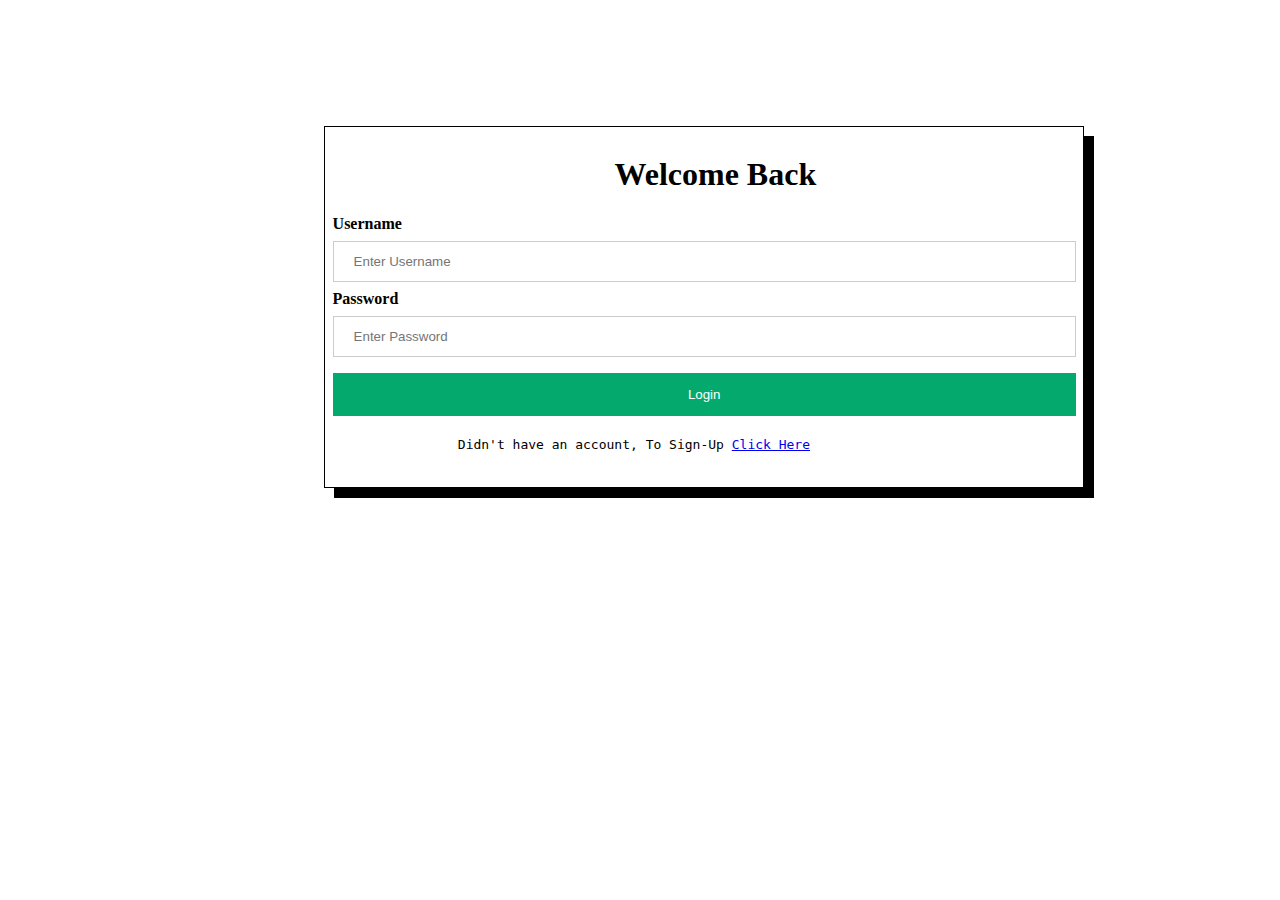
<file: index.html>
<head>
    <title>Login| Quiz </title>
    <link rel="stylesheet" href="style.css">
</head>

<body>

    <form action="index.php" method="post">

        <div>
            <h1> Welcome Back </h1>
            <label for="uname"><b>Username</b></label>
            <input type="text" placeholder="Enter Username" name="uname" required>

            <label for="psw"><b>Password</b></label>
            <input type="password" placeholder="Enter Password" name="psw" required>

            <button type="submit">Login</button>
            <pre>
                Didn't have an account, To Sign-Up <a href='Sign-up.html'>Click Here</a>
            </pre>

        </div>
    </form>


</body>

</html>
</file>
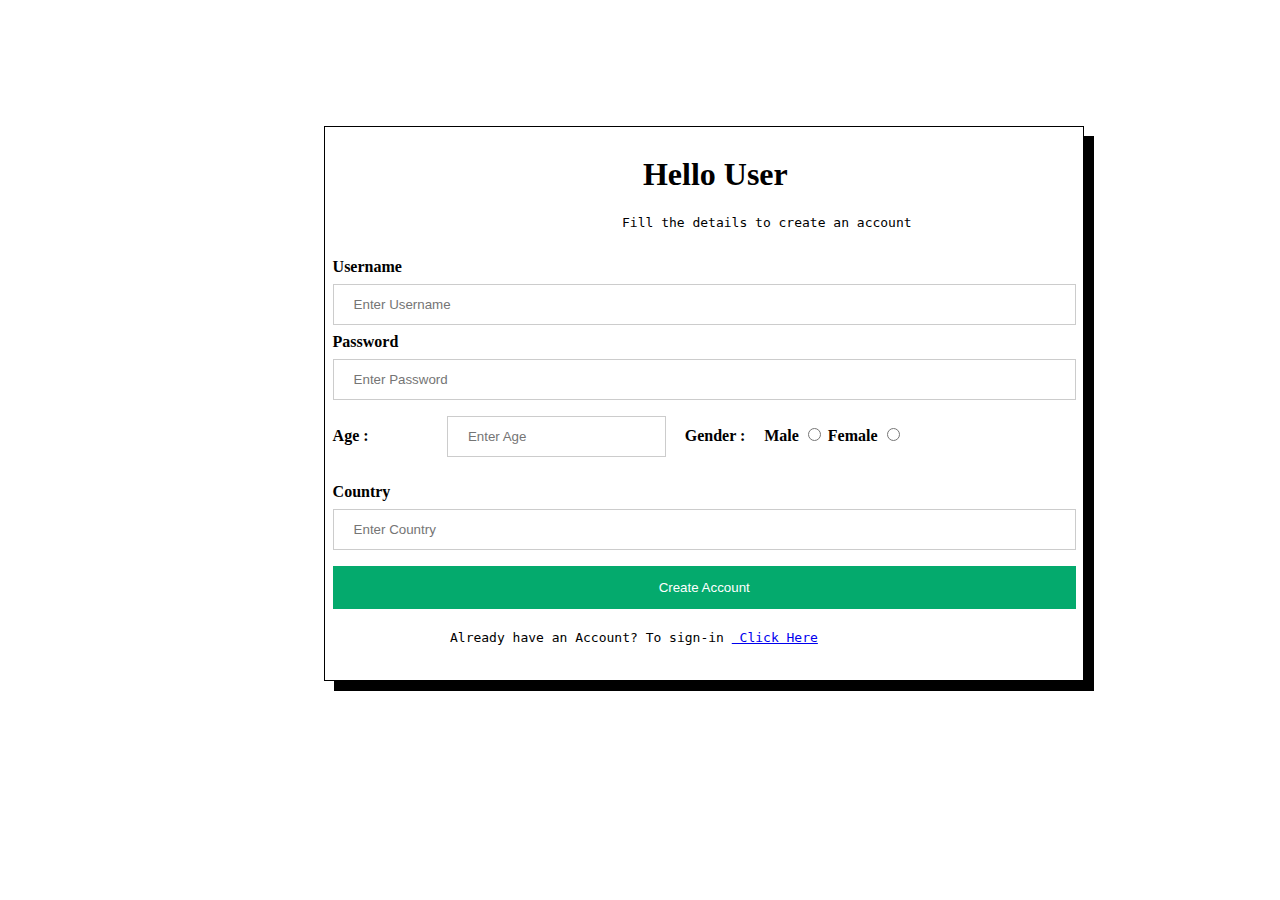
<file: Sign-up.html>
<head>
    <title>Login| Quiz </title>
    <link rel="stylesheet" href="style.css">
</head>

<body>

    <form action="index.php" method="post">

        <div>
            <h1> Hello User </h1>
            <pre style="text-align: center;">
                Fill the details to create an account
            </pre>
            <label for="uname"><b>Username</b></label>
            <input type="text" placeholder="Enter Username" name="uname" required>

            <label for="psw"><b>Password</b></label>
            <input type="password" placeholder="Enter Password" name="psw" required>
            <label for="age" style="margin-right:10%;"><b>Age :</b></label>
            <input type="number" placeholder="Enter Age" name="Age" required>
            <label for="gender" style="margin:2%;"><b>Gender :</b></label>
            <label for="gender"><b>Male</b></label>
            <input type="radio" placeholder="Enter Gender " name="Gender " required>
            <label for="gender "><b>Female</b></label>
            <input type="radio" placeholder="Enter Gender" name="Gender" required><br><br>
            <label for="Country" style="margin-right:4%;"><b>Country</b></label>
            <input type="text" placeholder="Enter Country" name="Country" required>
            <button type="submit">Create Account</button>
            <pre>
               Already have an Account? To sign-in <a href="index.html"> Click Here</a>
            </pre>

        </div>
    </form>


</body>

</html>
</file>
<file: style.css>
form {
    border: 1px solid black;
    width: 60%;
    height: fit-content;
    margin-left: 25%;
    margin-top: 10%;
    box-shadow: 10px 10px;
}

input[type=text],
input[type=password] {
    width: 100%;
    padding: 12px 20px;
    margin: 8px 0;
    border: 1px solid #ccc;
    box-sizing: border-box;
}

input[type=number] {
    width: fit-content;
    padding: 12px 20px;
    margin: 8px 0;
    border: 1px solid #ccc;
    box-sizing: border-box;
}

h1 {
    margin-left: 3%;
    text-align: center;
}

button {
    background-color: #04AA6D;
    color: white;
    padding: 14px 20px;
    margin: 8px 0;
    border: #04AA6D;
    cursor: pointer;
    width: 100%;
}

div {
    padding: 1%;
}
</file>
